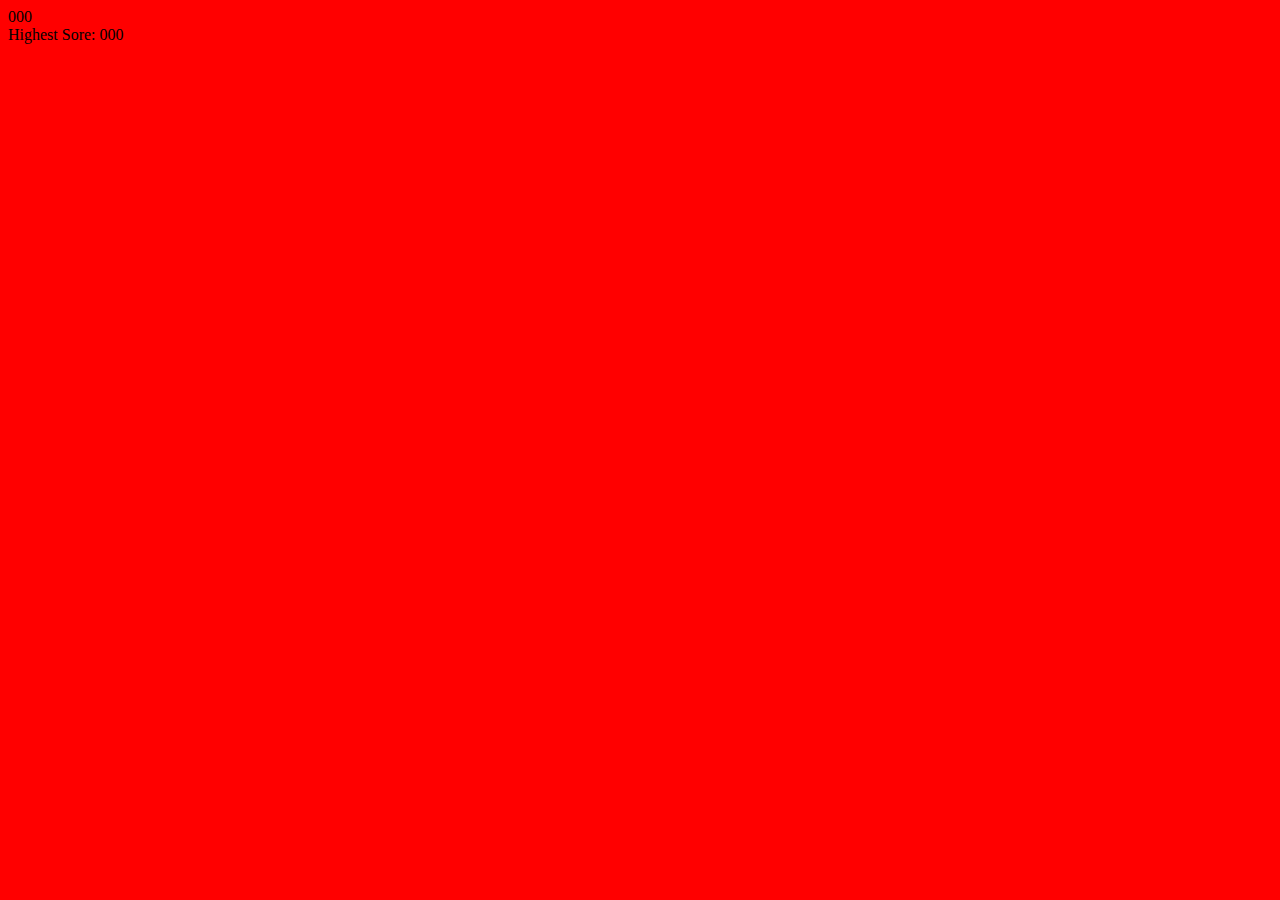
<file: index.html>
<!DOCTYPE html>
<html lang="en">
  <head>
    <meta charset="UTF-8" />
    <meta name="viewport" content="width=device-width, initial-scale=1.0" />
    <link rel="stylesheet" href="./style.css" />
    <script defer src="./script.js"></script>
    <title>Legedary Snake</title>
  </head>
  <body>
    <!-- <header class="flex"><h1>Legedary Snake</h1></header> -->

    <section id="score-section">
      <div id="currnet-score">000</div>
      <div>Highest Sore: <span id="highest-score">000</span></div>
    </section>

    <section class="flex" id="game-section"></section>

    <!-- <footer class="flex"> <em>&copy; Hussain Ahmed</em></footer> -->
  </body>
</html>
</file>
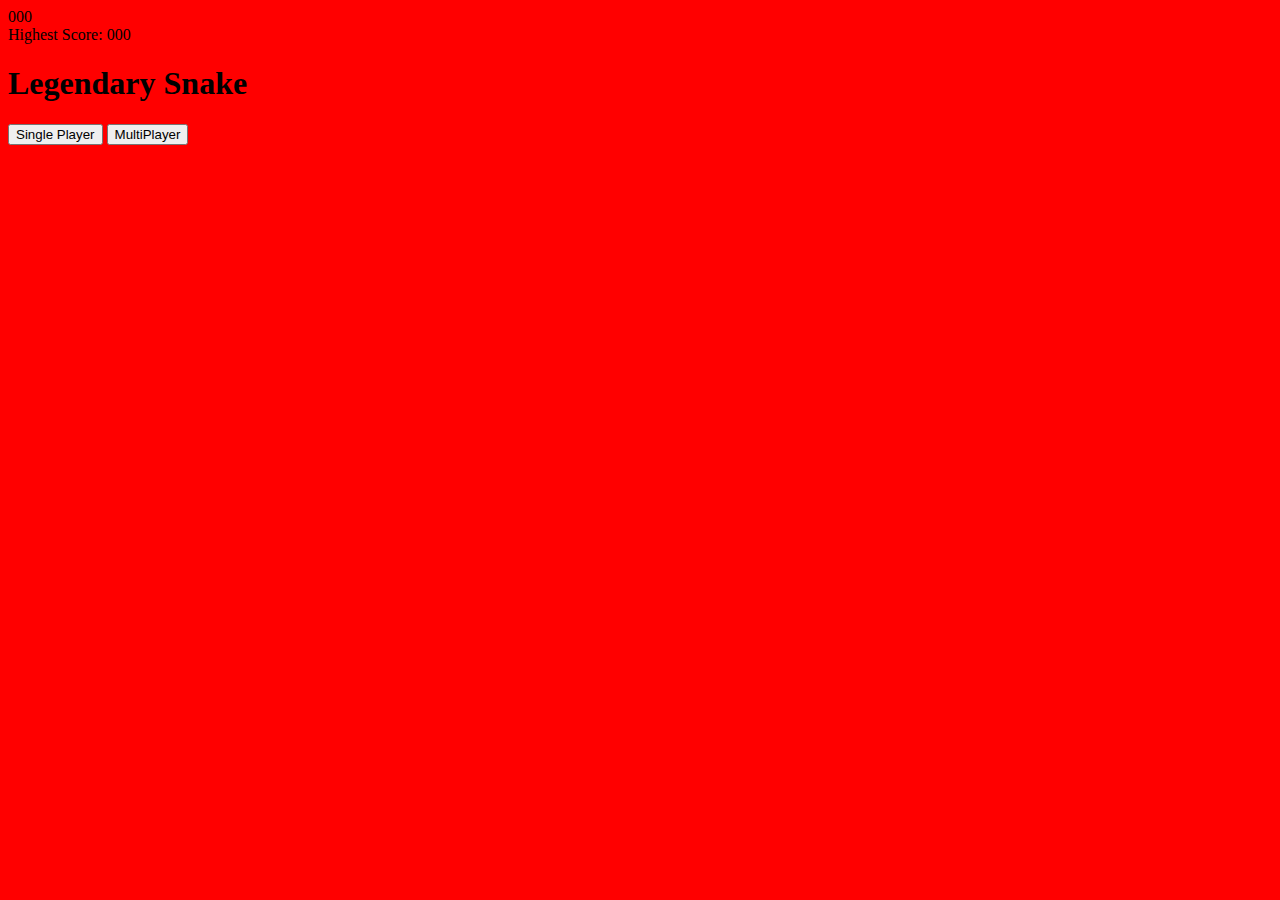
<file: game.html>
<!DOCTYPE html>
<html lang="en">
  <head>
    <meta charset="UTF-8" />
    <meta name="viewport" content="width=device-width, initial-scale=1.0" />

    <link rel="stylesheet" href="./style.css" />
    <script defer src="./script.js"></script>
    <title>Legedary Snake</title>
  </head>
  <body>
    <section id="score-section">
      <div id="current-score">000</div>
      <div>Highest Score: <span id="highest-score">000</span></div>
    </section>

    <section id="game-section">
      <div id="message-div">
        <h1 id="message">Legendary Snake</h1>
        <button id="singleplayer-btn">Single Player</button>
        <button id="multiplayer-btn">MultiPlayer</button>
      </div>
    </section>
  </body>
</html>
</file>
<file: style.css>
body { 
    background-color: red;
}
</file>
